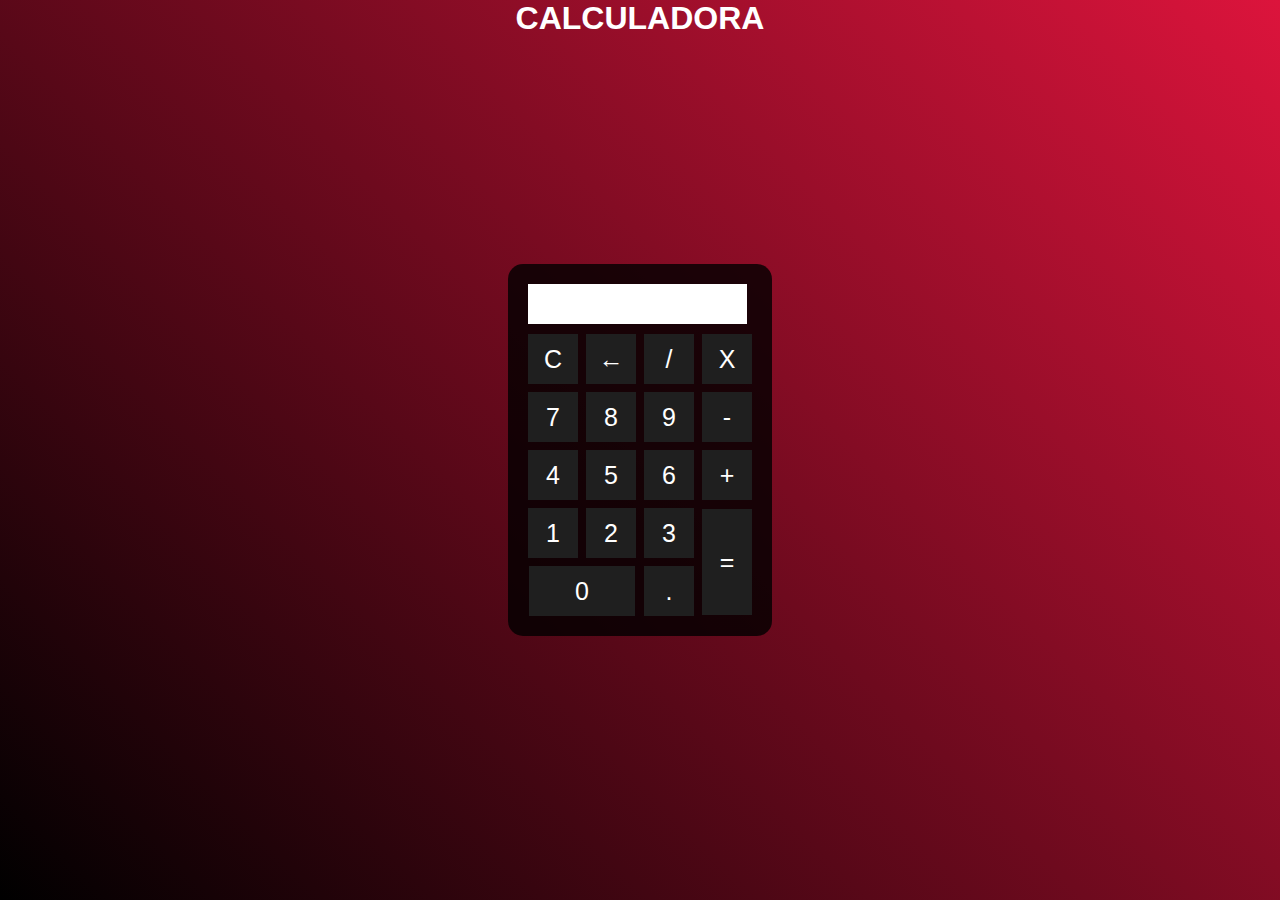
<file: Projetos JS/calculadora/calculadora.html>
<!DOCTYPE html>
<html lang="pt-br">
<head>
  <meta charset="UTF-8">
  <meta http-equiv="X-UA-Compatible" content="IE=edge">
  <meta name="viewport" content="width=device-width, initial-scale=1.0">
  <title>Calculadora</title>

  <link rel="stylesheet" href="style.css">
</head>
<body>
  <div class="fundo">
    <h1>CALCULADORA</h1>

    <div class="calculadora">
      <p id="resultado"></p>

      <table>
        <tr>
          <td><button class="botao" onclick="clean()">C</button></td>
          <td><button class="botao" onclick="back()">←</button></td>
          <td><button class="botao" onclick="insert('/')">/</button></td>
          <td><button class="botao" onclick="insert('*')">X</button></td>
        </tr>
        <tr>
          <td><button class="botao" onclick="insert('7')">7</button></td>
          <td><button class="botao" onclick="insert('8')">8</button></td>
          <td><button class="botao" onclick="insert('9')">9</button></td>
          <td><button class="botao" onclick="insert('-')">-</button></td>
        </tr>
        <tr>
          <td><button class="botao" onclick="insert('4')">4</button></td>
          <td><button class="botao" onclick="insert('5')">5</button></td>
          <td><button class="botao" onclick="insert('6')">6</button></td>
          <td><button class="botao" onclick="insert('+')">+</button></td>
        </tr>
        <tr>
          <td><button class="botao" onclick="insert('1')">1</button></td>
          <td><button class="botao" onclick="insert('2')">2</button></td>
          <td><button class="botao" onclick="insert('3')">3</button></td>
          <td rowspan="2"><button class="botao" style="height: 106px;" onclick="calcular()">=</button></td>
        </tr>
        <tr>
          <td colspan="2"><button class="botao" style="width: 106px;" onclick="insert('0')">0</button></td>
          <td><button class="botao" onclick="insert('.')">.</button></td>
        </tr>
      </table>
    </div>
  </div>
  


  <script src="calculadora.js"></script>
</body>
</html>
</file>
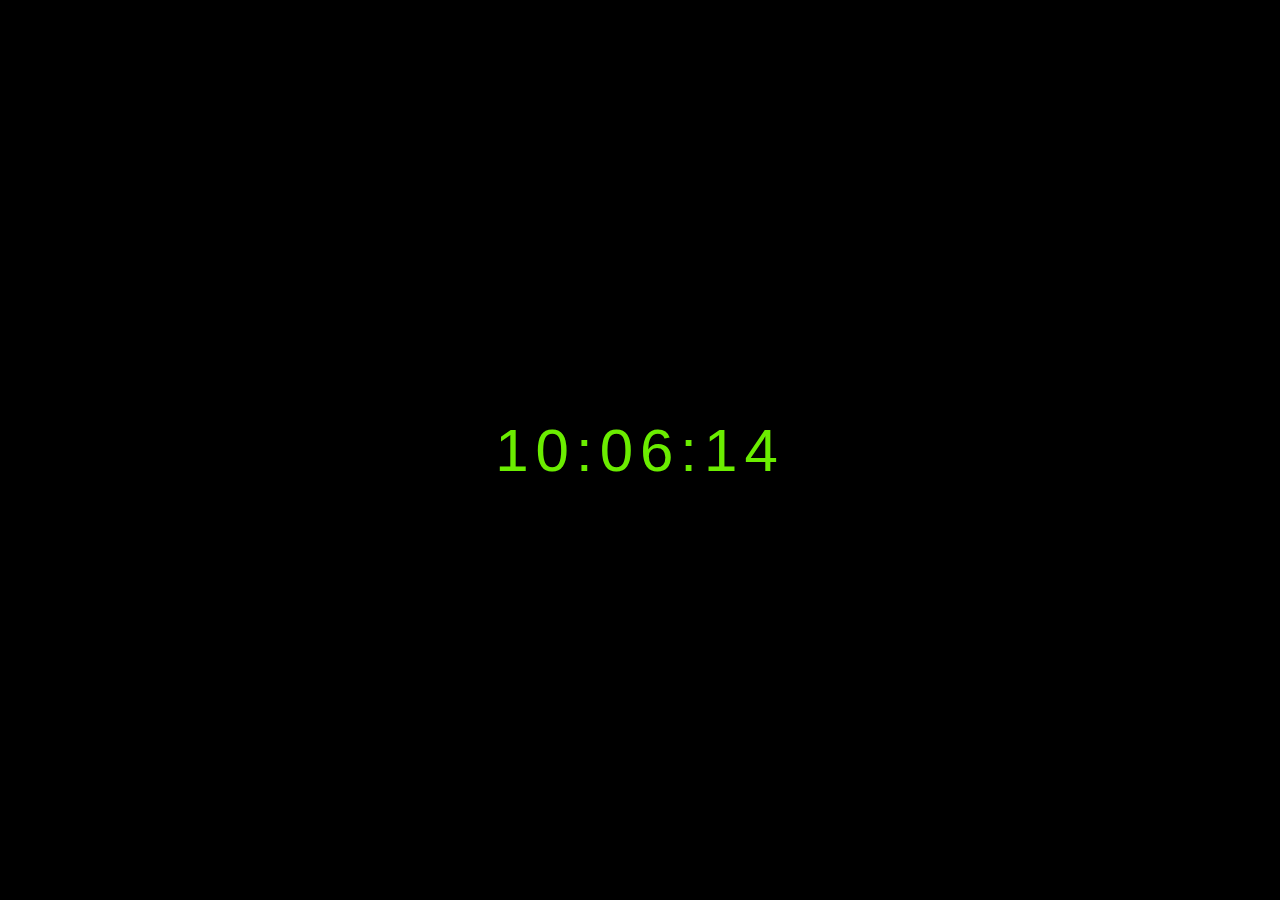
<file: Projetos JS/Relógio/relogio.html>
<!DOCTYPE html>
<html lang="pt-br">
<head>
  <meta charset="UTF-8">
  <meta http-equiv="X-UA-Compatible" content="IE=edge">
  <meta name="viewport" content="width=device-width, initial-scale=1.0">
  <title>Relogio</title>

  <link rel="stylesheet" href="./style.css">
</head>
<body>
  <div id="relogio">  </div>

  <script src="./relogio.js"></script>
</body>
</html>
</file>
<file: Projetos JS/calculadora/style.css>
* {
  margin: 0;
  padding: 0;
}
.fundo {
  background-image: linear-gradient(45deg, black, crimson);
  height: 100vh; /*viewport height 100%*/
  color: white;
  font-family: Arial, Helvetica, sans-serif;
  text-align: center;
}
.calculadora {
  position:absolute;
  top: 50%;
  left: 50%;
  transform: translate(-50%, -50%);
  background-color: rgba(0, 0, 0, 0.8);
  border-radius: 15px;
  padding: 15px;
}
.botao {
  width: 50px;
  height: 50px;
  font-size: 25px;
  cursor: 3px;
  margin: 3px;
  background-color: rgb(31,31,31);
  border: none;
  color: #fff;
}
.botao:hover{
  background-color: black;
}
#resultado {
  background-color: white;
  width: 209px;
  height: 30px;
  margin: 5px;
  font-size: 25px;
  color:rgba(0, 0, 0, 0.8);
  text-align: right;
  padding: 5px;
}
</file>
<file: Projetos JS/Relógio/style.css>
body {
  background-color: rgb(0, 0, 0);
}
#relogio {
  position: absolute;
  top: 50%;
  left: 50%;
  transform: translateX(-50%) translateY(-50%);
  color: rgb(107, 237, 0);
  font-size: 60px;
  font-family: Arial, Helvetica, sans-serif;
  letter-spacing: 7px;
}
</file>
